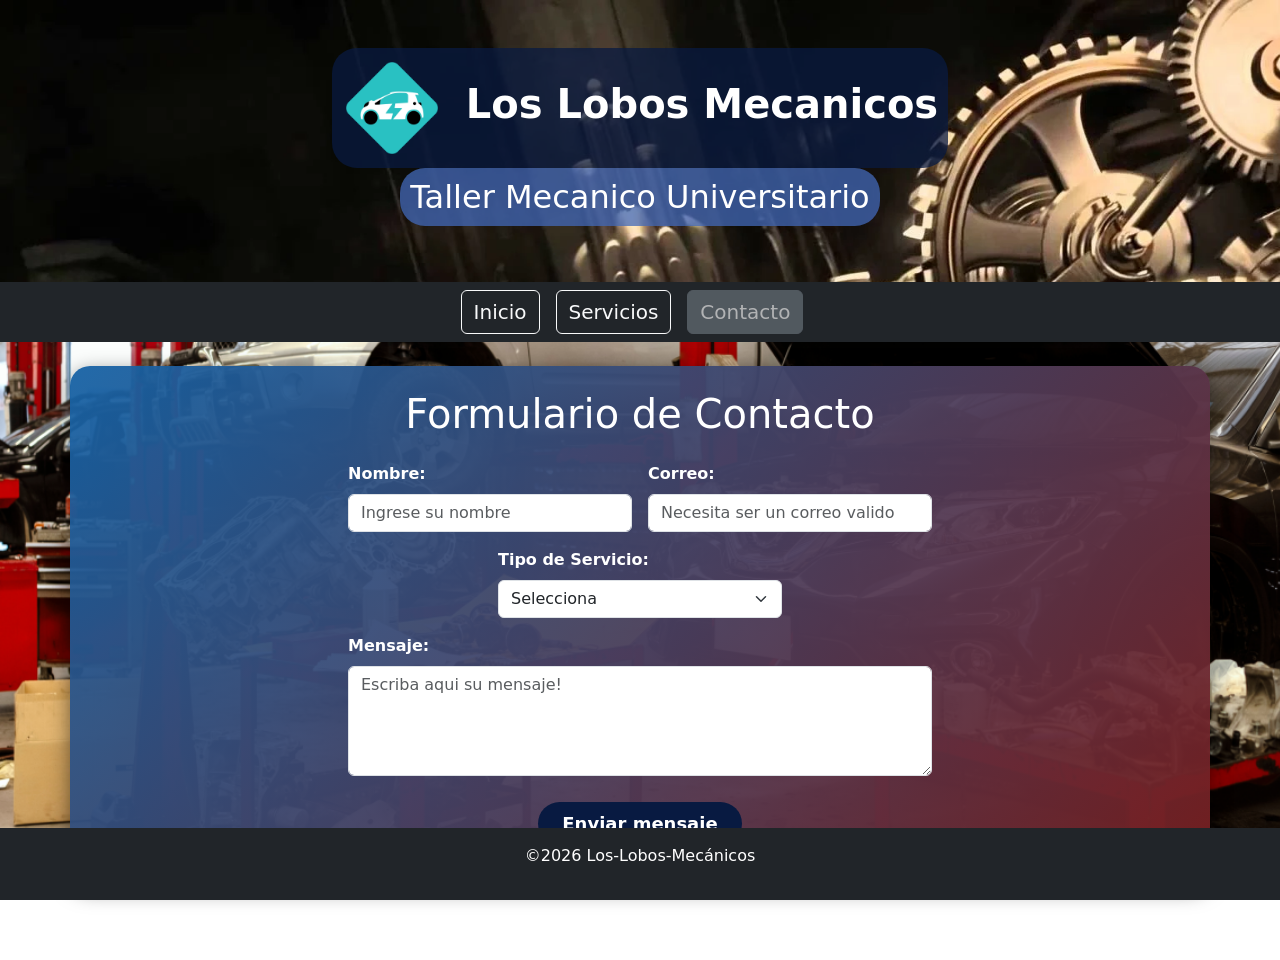
<file: contacto.html>
<!DOCTYPE html>
<html lang="es">
<head>
    <meta charset="UTF-8">
    <meta name="viewport" content="width=device-width, initial-scale=1.0">
    <title>Contacto</title>

    <!-- Bootstrap -->
    <link href="https://cdn.jsdelivr.net/npm/bootstrap@5.3.0/dist/css/bootstrap.min.css" rel="stylesheet">

    <!-- Tu CSS -->
    <link rel="stylesheet" href="estilo.css">
</head>

<body>

<!-- HEADER -->
<header class="p-5">
        <section class="container-fluid d-flex flex-column align-items-center text-white">
            <div class="d-flex flex-row align-items-center" id="Titulo01">
                <img src="Imagenes/Logo01.webp" alt="" width="100px" height="100px">
                <h1 class="ms-4 fw-bold">Los Lobos Mecanicos</h1>
            </div>
            <div><h2 id="Titulo02">Taller Mecanico Universitario</h2></div>
        </section>
    </header>

<!-- NAVBAR -->
<nav class="navbar bg-dark d-flex justify-content-center align-items-center col-12">
   
        <a class="fs-5 btn btn-outline-light btn-lm me-3" href="index.html">Inicio</a>
        <a class="fs-5 btn btn-outline-light btn-lm me-3" href="Servicios.html">Servicios</a>
        <a class="fs-5 btn btn-secondary btn-lm disabled me-3" href="#">Contacto</a>
    
</nav>

<!-- FORMULARIO -->
<section class="container mt-4 py-4 text-center" id="Color">
    <h1 class="mb-4">Formulario de Contacto</h1>

    <form id="formulario" class="row g-3 justify-content-center mx-auto" style="max-width: 600px;">

        <div class="col-12 col-md-6 text-start">
            <label for="nombre" class="form-label fw-bold">Nombre:</label>
            <input type="text" id="nombre" class="form-control" placeholder="Ingrese su nombre" required>
        </div>

        <div class="col-12 col-md-6 text-start">
            <label for="correo" class="form-label fw-bold">Correo:</label>
            <input type="email" id="correo" class="form-control" placeholder="Necesita ser un correo valido" required>
        </div>

        <div class="col-12 col-md-6 text-start">
            <label for="servicio" class="form-label fw-bold">Tipo de Servicio:</label>
            <select id="servicio" class="form-select" required>
                <option value="">Selecciona</option>
                <option value="Diagnostico">Diagnostico</option>
                <option value="MantenimientoG">Mantenimiento General</option>
                <option value="MantenimientoC">Mantenimiento Completo</option>
                <option value="CambioAceite">Cambio de Aceite</option>
                <option value="CambioLlantas">Cambio de LLantas</option>
                <option value="Pintura">Pintura Nueva</option>
                <option value="Lavado">Lavado de Carro</option>
                <option value="Deluxe">Paquete Completo</option>
                <option value="Practica">Registro Practicas Profesionales</option>
                <option value="Otro">Otra Consulta</option>
            </select>
        </div>

        <div class="col-12 text-start">
            <label for="Message" class="form-label fw-bold">Mensaje:</label>
            <textarea id="Message" class="form-control" rows="4" placeholder="Escriba aqui su mensaje!" required></textarea>
        </div>

        <div class="col-12">
            <button type="submit" id="Enviar" class="btn btn-success px-4 fw-bold">
                Enviar mensaje
            </button>
        </div>

    </form>

    <p id="mensaje" class="mt-3 fw-bold"></p>
</section>
<section style="padding-bottom: 75px;"></section>

<!-- FOOTER -->
<footer class="bg-dark text-white text-center p-3 fixed-bottom" style="margin-top: 20px;">
    <p>©2026 Los-Lobos-Mecánicos</p>
</footer>

<script src="script.js"></script>

</body>
</html>
</file>
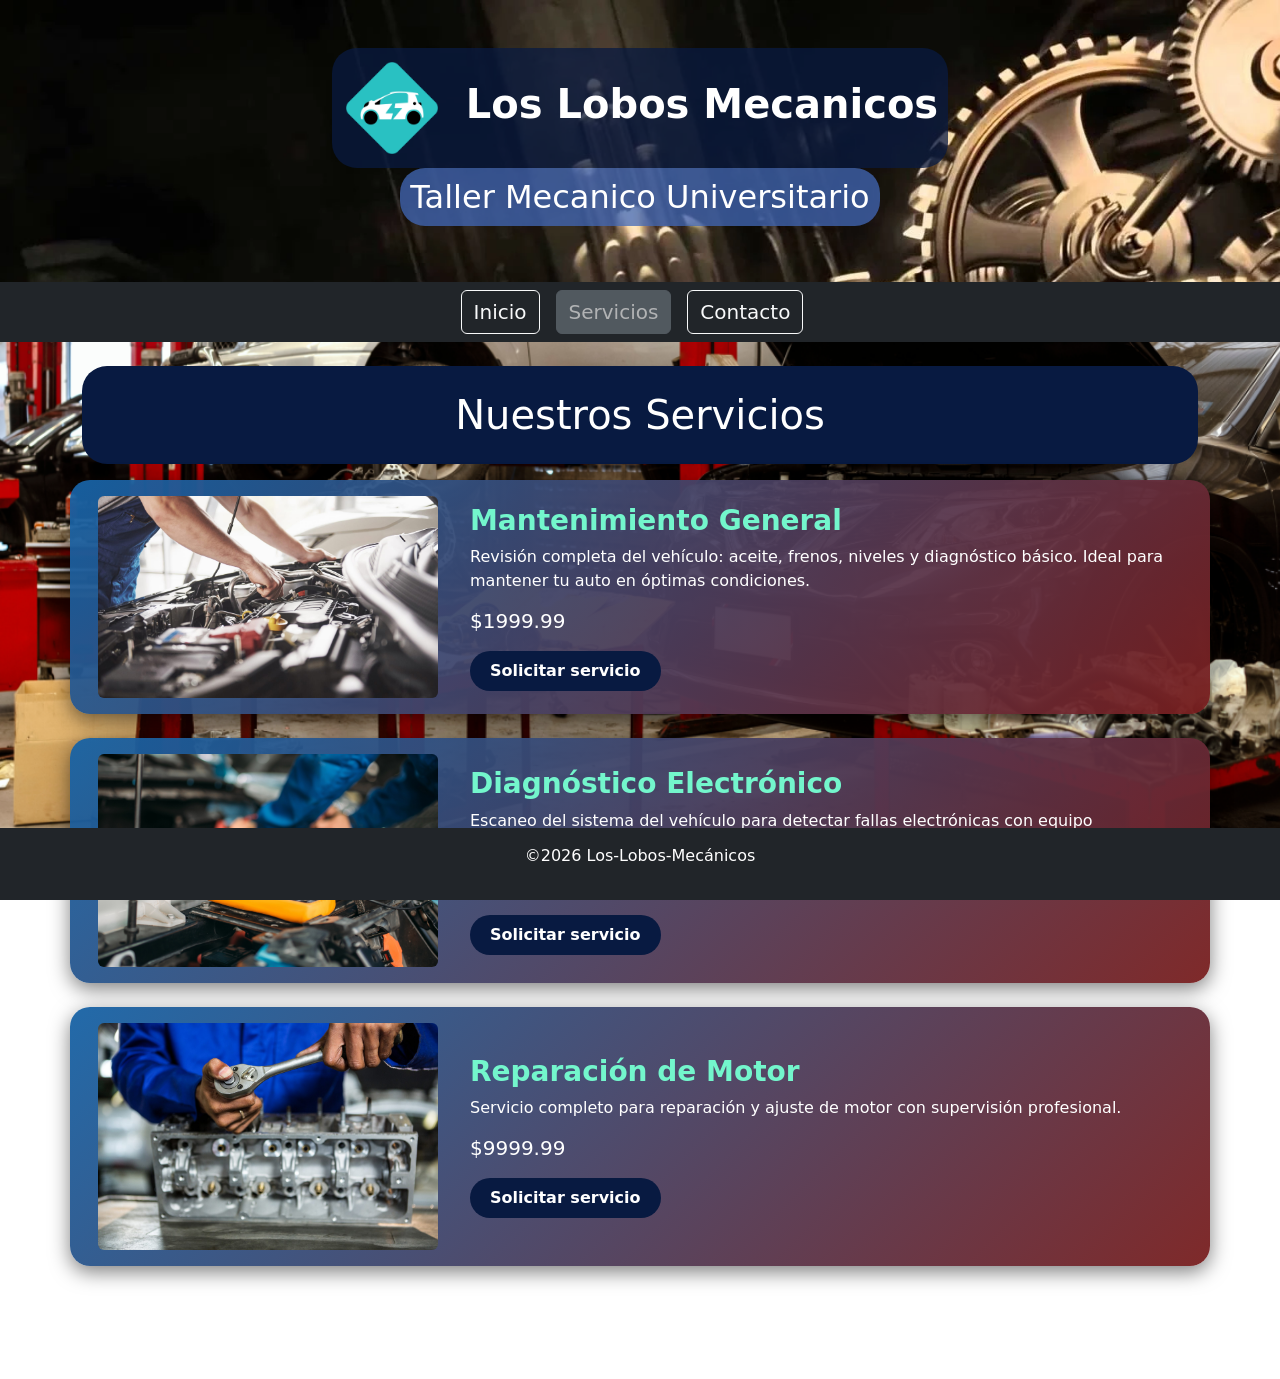
<file: Servicios.html>
<!DOCTYPE html>
<html lang="es">
<head>
    <meta charset="UTF-8">
    <meta name="viewport" content="width=device-width, initial-scale=1.0">
    <title>Servicios</title>
    <meta name="viewport" content="width=device-width, initial-scale=1.0">
    <!-- Bootstrap -->
    <link href="https://cdn.jsdelivr.net/npm/bootstrap@5.3.0/dist/css/bootstrap.min.css" rel="stylesheet">

    <!-- Tu CSS -->
    <link rel="stylesheet" href="estilo.css">
</head>

<body>

<!-- HEADER -->
<header class="p-5">
        <section class="container-fluid d-flex flex-column align-items-center text-white">
            <div class="d-flex flex-row align-items-center" id="Titulo01">
                <img src="Imagenes/Logo01.webp" alt="" width="100px" height="100px">
                <h1 class="ms-4 fw-bold">Los Lobos Mecanicos</h1>
            </div>
            <div><h2 id="Titulo02">Taller Mecanico Universitario</h2></div>
        </section>
    </header>

<!-- NAVBAR -->
<nav class="navbar bg-dark d-flex justify-content-center align-items-center col-12">
            <a class="fs-5 btn btn-outline-light btn-lm   me-3" href="index.html">Inicio</a>
            <a class="fs-5 btn btn-secondary btn-lm disabled me-3" href="Servicios.html">Servicios</a>
            <a class="fs-5 btn btn-outline-light btn-lm me-3" href="contacto.html">Contacto</a>
    </nav>

<!-- SECCIÓN SERVICIOS -->
<section class="container mt-4" style="padding-bottom: 5%;">

    <h1 class="text-center mb-3" id="Celda">Nuestros Servicios</h1>

    <!-- SERVICIO 1 -->
    <div class="row mb-4">
        <div class="tabla-servicio">
            <div class="row g-0">
                <div class="col-12 col-md-4 d-flex align-items-center justify-content-center p-3">
                    <img src="Imagenes/mantenimiento-del-coche-ford.jpg" class="img-fluid rounded" alt="Mantenimiento General">
                </div>
                <div class="col-12 col-md-8 d-flex flex-column justify-content-center p-3">
                    <h3>Mantenimiento General</h3>
                    <p>
                        Revisión completa del vehículo: aceite, frenos, niveles y diagnóstico básico.
                        Ideal para mantener tu auto en óptimas condiciones.
                    </p>
                    <h5>$1999.99</h3>
                    <a href="contacto.html" class="btn btn-danger align-self-start">Solicitar servicio</a>
                </div>
            </div>
        </div>
    </div>

    <!-- SERVICIO 2 -->
    <div class="row mb-4">
        <div class="tabla-servicio">
            <div class="row g-0">
                <div class="col-12 col-md-4 d-flex align-items-center justify-content-center p-3">
                    <img src="Imagenes/eletricteste-2048x1281.jpg" class="img-fluid rounded" alt="Diagnóstico Electrónico">
                </div>
                <div class="col-12 col-md-8 d-flex flex-column justify-content-center p-3">
                    <h3>Diagnóstico Electrónico</h3>
                    <p>
                        Escaneo del sistema del vehículo para detectar fallas electrónicas con equipo especializado.
                    </p>
                    <h5>$3499.99</h5>
                    <a href="contacto.html" class="btn btn-danger align-self-start">Solicitar servicio</a>
                </div>
            </div>
        </div>
    </div>

    <!-- SERVICIO 3 -->
    <div class="row mb-4">
        <div class="tabla-servicio">
            <div class="row g-0">
                <div class="col-12 col-md-4 d-flex align-items-center justify-content-center p-3">
                    <img src="Imagenes/Reparaciones-de-cabeza-2048x1365.jpg" class="img-fluid rounded" alt="Reparación de Motor">
                </div>
                <div class="col-12 col-md-8 d-flex flex-column justify-content-center p-3">
                    <h3>Reparación de Motor</h3>
                    <p>
                        Servicio completo para reparación y ajuste de motor con supervisión profesional.
                    </p>
                    <h5>$9999.99</h5>
                    <a href="contacto.html" class="btn btn-danger align-self-start">Solicitar servicio</a>
                </div>
            </div>
        </div>
    </div>
</section>
<section style="padding-bottom: 25px;"></section>
<!-- FOOTER -->
<footer class="bg-dark text-white text-center p-3 mt-4 fixed-bottom">
    <p>©2026 Los-Lobos-Mecánicos</p>
</footer>

</body>
</html>
</file>
<file: estilo.css>
body{
    background-image: url(Imagenes/Fondo01.webp);
    background-repeat: no-repeat;
    background-attachment: fixed;
    background-size: cover;
    height: 100%;
    margin: 0;
}

header{
    background-image: url(Imagenes/Banner03.webp);
    background-repeat: no-repeat;
    background-attachment: fixed;
    background-size: cover;
}

#Titulo01{
    background-color: rgba(8, 26, 65, 0.75);
    padding: 10px;
    border-radius: 25px;
}

#Titulo02{
    background-color: rgba(66, 104, 185, 0.75);
    padding: 10px;
    border-radius: 25px;
}

/* FORMULARIO */
#Presentacion{
    background-color: rgba(185, 66, 66, 0.55);
    backdrop-filter: blur(6px);
    color: black;
    border-radius: 25px;
    padding: 25px;
}

#formulario{
    font-weight: bold;
}

/* MENSAJE */
#mensaje{
    font-weight: bold;
    font-size: larger;
    color: greenyellow;
}

/* BOTON */
#Enviar{
    border-radius: 25px;
    font-size: 18px;
    padding: 10px 25px;
    transition: 0.3s ease;
}

/* TABLA DE SERVICIOS */
.tabla-servicio{
    background: linear-gradient(135deg, rgba(22, 98, 165, 0.95), rgba(120,30,30,0.95));
    color: white;
    border-radius: 20px;
    overflow: hidden;
    box-shadow: 0px 6px 20px rgba(0,0,0,0.5);
    transition: 0.3s ease;
}

#Color{
    background: linear-gradient(135deg, rgba(22, 98, 165, 0.95), rgba(120,30,30,0.95));
    color: white;
    border-radius: 20px;
    overflow: hidden;
    box-shadow: 0px 6px 20px rgba(0,0,0,0.5);
    transition: 0.3s ease;
}

/* CELDAS */
.tabla-servicio td{
    border: none;
    padding: 25px;
}

/* EFECTO HOVER */
.tabla-servicio:hover{
    transform: scale(1.02);
}

#Celda{
    background-color: #081a41;
    color: white;
    border: none;
    padding: 25px;
    border-radius: 25PX;
}

#Celda:hover{
     transform: scale(1.02);
}

/* IMAGENES */
.tabla-servicio img{
    border-radius: 15px;
    max-width: 100%;
    height: auto;
}

/* MEDIA QUERIES - RESPONSIVIDAD */

/* Tablets (576px to 767px) */
@media (max-width: 767px) {
    body {
        background-attachment: scroll;
    }
    
    header {
        background-attachment: scroll;
        padding: 15px !important;
    }
    
    #Titulo01 {
        flex-direction: column !important;
        text-align: center;
    }
    
    #Titulo01 img {
        width: 70px !important;
        height: 70px !important;
    }
    
    #Titulo01 h1 {
        font-size: 1.5rem;
        margin-left: 0 !important;
        margin-top: 10px;
    }
    
    #Titulo02 {
        font-size: 1.2rem;
        padding: 8px !important;
    }
    
    .navbar {
        flex-wrap: wrap;
        gap: 10px;
        padding: 10px !important;
    }
    
    .btn-lm {
        font-size: 0.9rem !important;
        padding: 8px 12px !important;
        margin-right: 5px !important;
    }
    
    .tabla-servicio {
        margin-bottom: 20px;
    }
    
    .tabla-servicio tr {
        display: block;
        border-bottom: 1px solid rgba(255,255,255,0.2);
    }
    
    .tabla-servicio td {
        display: block;
        width: 100% !important;
        padding: 15px !important;
        text-align: center;
    }
    
    .tabla-servicio img {
        width: 100%;
        max-width: 300px;
    }
    
    #Celda {
        padding: 15px !important;
        font-size: 1.3rem;
    }
    
    #Presentacion {
        padding: 15px !important;
    }
    
    #Enviar {
        padding: 8px 15px !important;
        font-size: 16px !important;
    }
}

/* Móviles pequeños (menos de 576px) */
@media (max-width: 575px) {
    body {
        background-attachment: scroll;
        background-size: cover;
    }
    
    header {
        background-attachment: scroll;
        padding: 10px !important;
    }
    
    #Titulo01 {
        padding: 8px !important;
        border-radius: 15px;
    }
    
    #Titulo01 img {
        width: 50px !important;
        height: 50px !important;
    }
    
    #Titulo01 h1 {
        font-size: 1.2rem;
        margin-left: 0 !important;
        margin-top: 8px;
    }
    
    #Titulo02 {
        font-size: 1rem;
        padding: 6px !important;
        border-radius: 15px;
    }
    
    .navbar {
        flex-direction: column;
        gap: 8px;
        padding: 8px !important;
    }
    
    .btn-lm {
        font-size: 0.85rem !important;
        padding: 6px 10px !important;
        margin-right: 0 !important;
        width: 100%;
    }
    
    h1 {
        font-size: 1.5rem !important;
    }
    
    h2 {
        font-size: 1.2rem !important;
    }
    
    h3 {
        font-size: 1rem !important;
    }
    
    .container {
        padding-left: 10px !important;
        padding-right: 10px !important;
    }
    
    .tabla-servicio {
        border-radius: 15px;
        margin-bottom: 15px;
    }
    
    .tabla-servicio td {
        padding: 12px !important;
    }
    
    .tabla-servicio img {
        max-width: 250px;
        margin-bottom: 10px;
    }
    
    .card {
        margin-bottom: 15px;
    }
    
    .card-body h5 {
        font-size: 1rem !important;
    }
    
    .card-body p {
        font-size: 0.9rem !important;
    }
    
    #Color {
        padding: 15px !important;
        margin: 15px 0 !important;
    }
    
    #Presentacion {
        padding: 12px !important;
    }
    
    #formulario {
        padding: 0 5px;
    }
    
    .form-label {
        font-size: 0.95rem !important;
    }
    
    #Enviar {
        width: 100%;
        padding: 10px !important;
        font-size: 1rem !important;
    }
    
    footer {
        padding: 15px !important;
        font-size: 0.9rem;
    }
}

/* ZOOM IMAGEN */
.tabla-servicio img:hover{
    transform: scale(1.08);
}

/* TITULO SERVICIO */
.tabla-servicio h3{
    font-weight: bold;
    color: #73f6cc;
}

/* TEXTO */
.tabla-servicio p{
    font-size: 16px;
}

/* BOTON */
.tabla-servicio .btn{
    margin-top: 10px;
    border-radius: 25px;
    padding: 8px 20px;
    font-weight: bold;
    background-color: #081a41;
    border: none;
}

#Color .btn{
    margin-top: 10px;
    border-radius: 25px;
    padding: 8px 20px;
    font-weight: bold;
    background-color: #081a41;
    border: none;
}

/* BOTON HOVER */
.tabla-servicio .btn:hover{
    background-color: #0d2a70;
    transform: scale(1.1);
}

#Color .btn:hover{
    background-color: #0d2a70;
    transform: scale(1.1);
}
</file>
